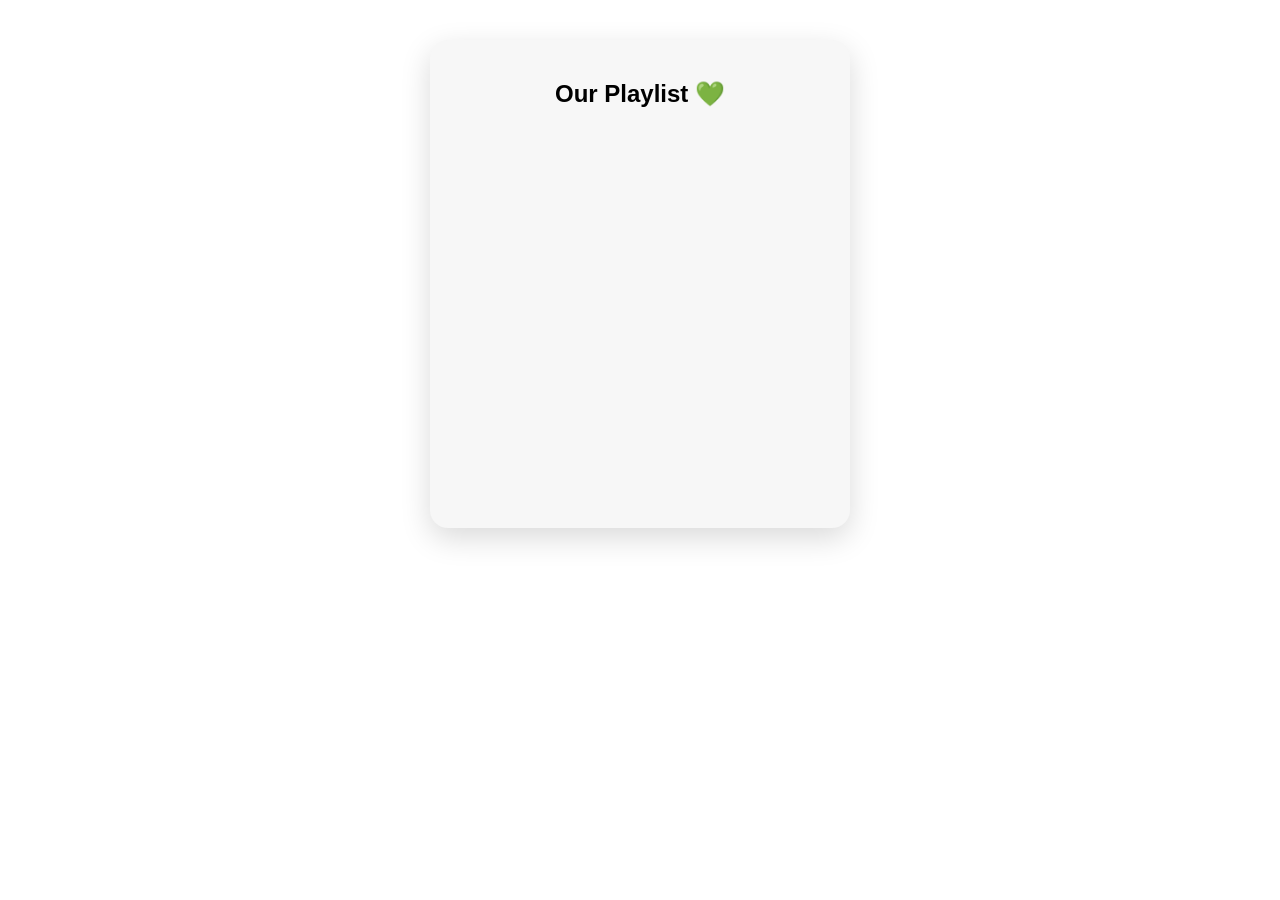
<file: tes.html>
<!DOCTYPE html>
<html lang="en">
<head>
    <meta charset="UTF-8">
    <meta name="viewport" content="width=device-width, initial-scale=1.0">
    <title>Document</title>
     <link rel="stylesheet" href="tes.css" />
</head>
<body>
    <div class="playlist-card">
  <h2>Our Playlist 💚</h2>

  <div class="spotify-embed">
    <iframe
      style="border-radius:16px"
      src="https://open.spotify.com/embed/playlist/37i9dQZF1DXcBWIGoYBM5M"
      width="100%"
      height="380"
      frameBorder="0"
      allow="autoplay; clipboard-write; encrypted-media; fullscreen; picture-in-picture"
      loading="lazy">
    </iframe>
  </div>
</div>

</body>
</html>
</file>
<file: tes.css>
.playlist-card {
  width: 380px;
  max-width: 95%;
  margin: 40px auto;
  padding: 20px;
  background: #f7f7f7;
  border-radius: 18px;
  box-shadow: 0 10px 30px rgba(0,0,0,0.15);
  text-align: center;
  font-family: 'Poppins', sans-serif;
}

.playlist-card h2 {
  margin-bottom: 16px;
  font-weight: 600;
}

.spotify-embed {
  border-radius: 16px;
  overflow: hidden;
}

.phone {
width: 390px;
max-width: 95vw;
background: linear-gradient(180deg,#ffd6e0,#ffc2d1);
padding: 18px;
border-radius: 28px;
box-shadow: 0 20px 60px rgba(0,0,0,0.35);
}
</file>
